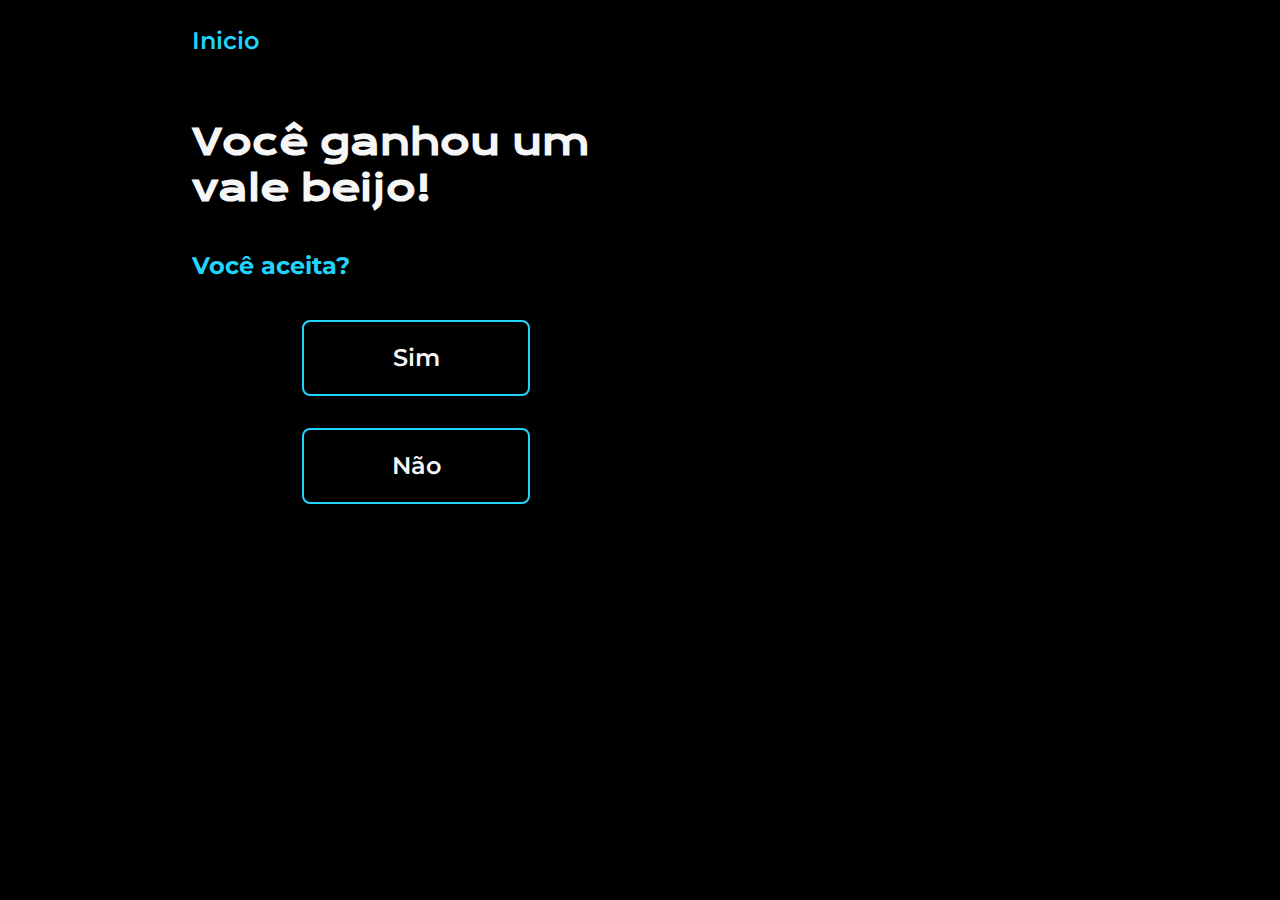
<file: Brutos/index.html>
<!DOCTYPE html>
<html lang="pt-br">

<head>
    <meta charset="UTF-8">
    <meta name="viewport" content="width=device-width, initial-scale=1.0">
    <title>Portfolio</title>
    <link rel="stylesheet" href="styles/style.css">
</head>

<body>
    <header class="cabecalho">
        <nav class="cabecalho__menu">
            <a class="cabecalho__menu__link" href="index.html">Inicio</a>
        </nav>
    </header>
    <main class="apresentacao">
        <section class="apresentacao__conteudo">
            <h1 class="apresentacao__conteudo__titulo">Você ganhou um vale beijo!</h1>
            <p class="apresentacao__conteudo__texto"><strong class="destaqueDaMengasem">Você
                    aceita?</strong>
            <div class="apresentacao__links">
                <a class="apresentacao__links__navegacao" href="about.html">Sim</a>
                <a class="apresentacao__links__navegacao" href="about2.html">Não</a>
            </div>
        </section>
    </main>
    <footer></footer>

</body>

</html>
</file>
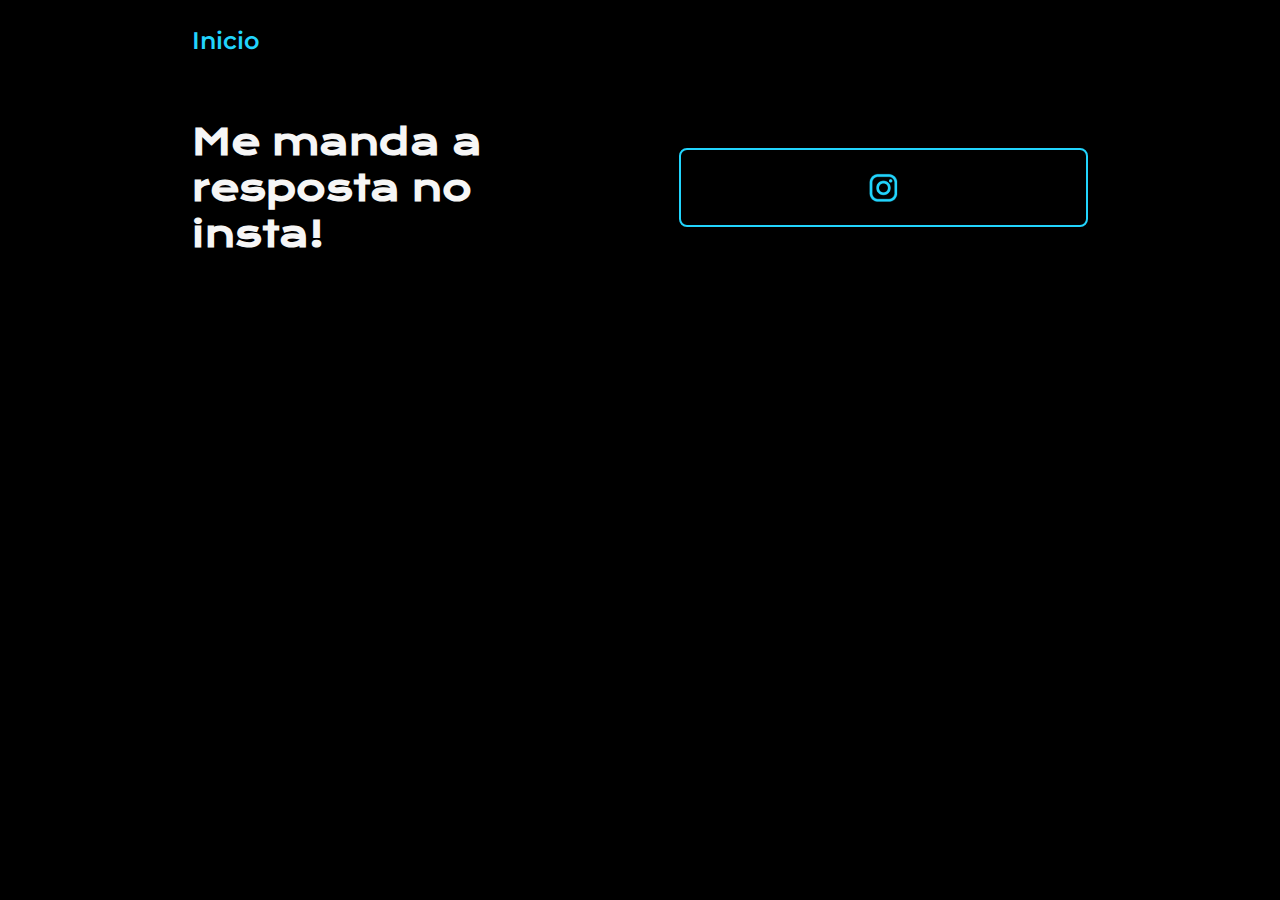
<file: Brutos/about.html>
<!DOCTYPE html>
<html lang="pt-br">

<head>
    <meta charset="UTF-8">
    <meta name="viewport" content="width=device-width, initial-scale=1.0">
    <title>Sobre nós</title>
    <link rel="stylesheet" href="./styles/style.css">
</head>

<body>
    <header class="cabecalho">
        <nav class="cabecalho__menu">
            <a class="cabecalho__menu__link" href="index.html">Inicio</a>
        </nav>
    </header>

    <main class="apresentacao">
        <section class="apresentacao__conteudo">
            <h1 class="apresentacao__conteudo__titulo">Me manda a resposta no insta!</h1>
        </section>
        <a class="apresentacao__links__navegacao" href="https://www.instagram.com/talisson_peres/">

            <img src="./imagens/instagram.png">
        </a>
    </main>

</body>

</html>
</file>
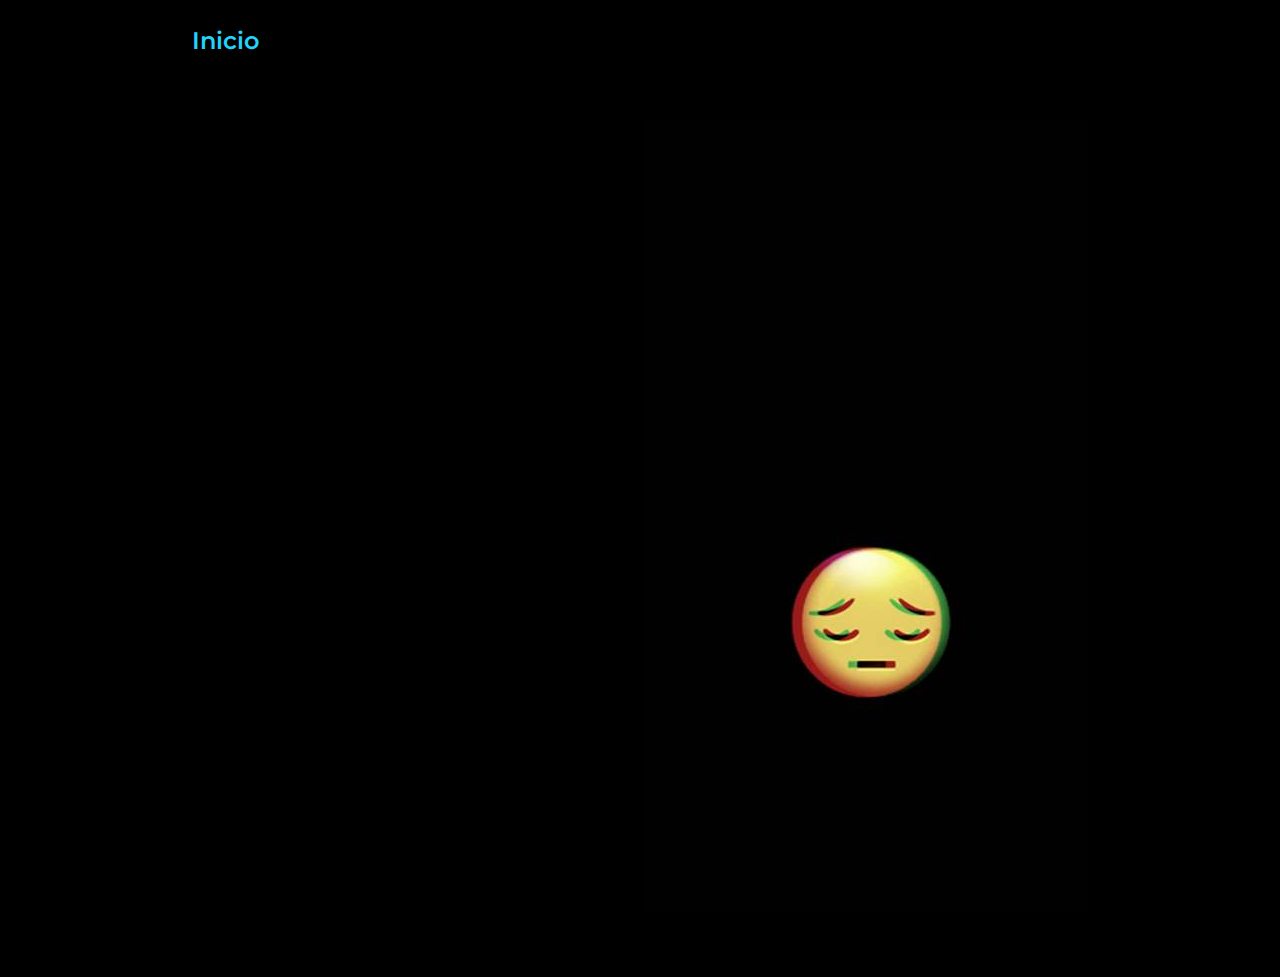
<file: Brutos/about2.html>
<!DOCTYPE html>
<html lang="pt-br">

<head>
    <meta charset="UTF-8">
    <meta name="viewport" content="width=device-width, initial-scale=1.0">
    <title>Sobre nós</title>
    <link rel="stylesheet" href="./styles/style.css">
</head>

<body>
    <header class="cabecalho">
        <nav class="cabecalho__menu">
            <a class="cabecalho__menu__link" href="index.html">Inicio</a>
        </nav>
    </header>

    <main class="apresentacao">
        <section class="apresentacao__conteudo">
        </section>
        <img class="apresentacao__imagem" src="imagens/crop.jpeg">
    </main>


</body>

</html>
</file>
<file: Brutos/styles/style.css>
@import url('https://fonts.googleapis.com/css2?family=Krona+One&family=Montserrat:wght@400;600&display=swap');

:root {
    --cor-primaria: #000000;
    --cor-secundaria: #F6F6F6;
    --cor-terciaria: #22D4FD;
    --cor-hover: #272727;

    --fonte-primaria: 'Krona One', sans-serif;
    --fonte-secundaria: 'Montserrat', sans-serif;
}

* {
    margin: 0;
    padding: 0;
}

body {
    box-sizing: border-box;
    background-color: var(--cor-primaria);
    color: var(--cor-secundaria);
}

.cabecalho {
    padding: 2% 0% 0% 15%;
}

.cabecalho__menu {
    display: flex;
    gap: 80px;
}

.cabecalho__menu__link {
    font-family: var(--fonte-secundaria);
    font-size: 1.5rem;
    font-weight: 600;
    color: var(--cor-terciaria);
    text-decoration: none;
}

.apresentacao {
    padding: 5% 15%;
    display: flex;
    align-items: center;
    justify-content: space-between;
    gap: 82px;
}

.apresentacao__conteudo {
    width: 50%;
    display: flex;
    flex-direction: column;
    gap: 40px;
}

.apresentacao__conteudo__titulo {
    font-size: 2.25rem;
    font-family: var(--fonte-primaria);
}

.titulo-destaque {
    color: var(--cor-terciaria);
}

.apresentacao__conteudo__texto {
    font-size: 1.5rem;
    font-family: var(--fonte-secundaria);
}

.apresentacao__links {
    display: flex;
    flex-direction: column;
    justify-content: space-between;
    align-items: center;
    gap: 32px;
}

.apresentacao__links__subtitulo {
    font-family: var(--fonte-primaria);
    font-weight: 400;
    font-size: 1.5rem;
}

.apresentacao__links__navegacao {
    display: flex;
    justify-content: center;
    gap: 16px;
    border: 2px solid var(--cor-terciaria);
    width: 50%;
    text-align: center;
    border-radius: 8px;
    font-size: 1.5rem;
    font-weight: 600;
    padding: 21.5px 0;
    text-decoration: none;
    color: var(--cor-secundaria);
    font-family: var(--fonte-secundaria);
}

.apresentacao__links__link:hover {
    background-color: var(--cor-hover);
}

.apresentacao__imagem {
    width: 50%;
    justify-content: center;
}

.rodape {
    color: var(--cor-primaria);
    background-color: var(--cor-terciaria);
    padding: 24px;
    text-align: center;
    font-family: var(--fonte-secundaria);
    font-size: 1.5rem;
    font-weight: 400;
}

@media (max-width: 1200px) {
    .cabecalho {
        padding: 10%;
    }

    .cabecalho__menu {
        justify-content: center;
    }

    .apresentacao {
        flex-direction: column-reverse;
        padding: 5%;
    }

    .apresentacao__conteudo {
        width: auto;
    }
}

.destaqueDaMengasem {
    color: var(--cor-terciaria)
}
</file>
